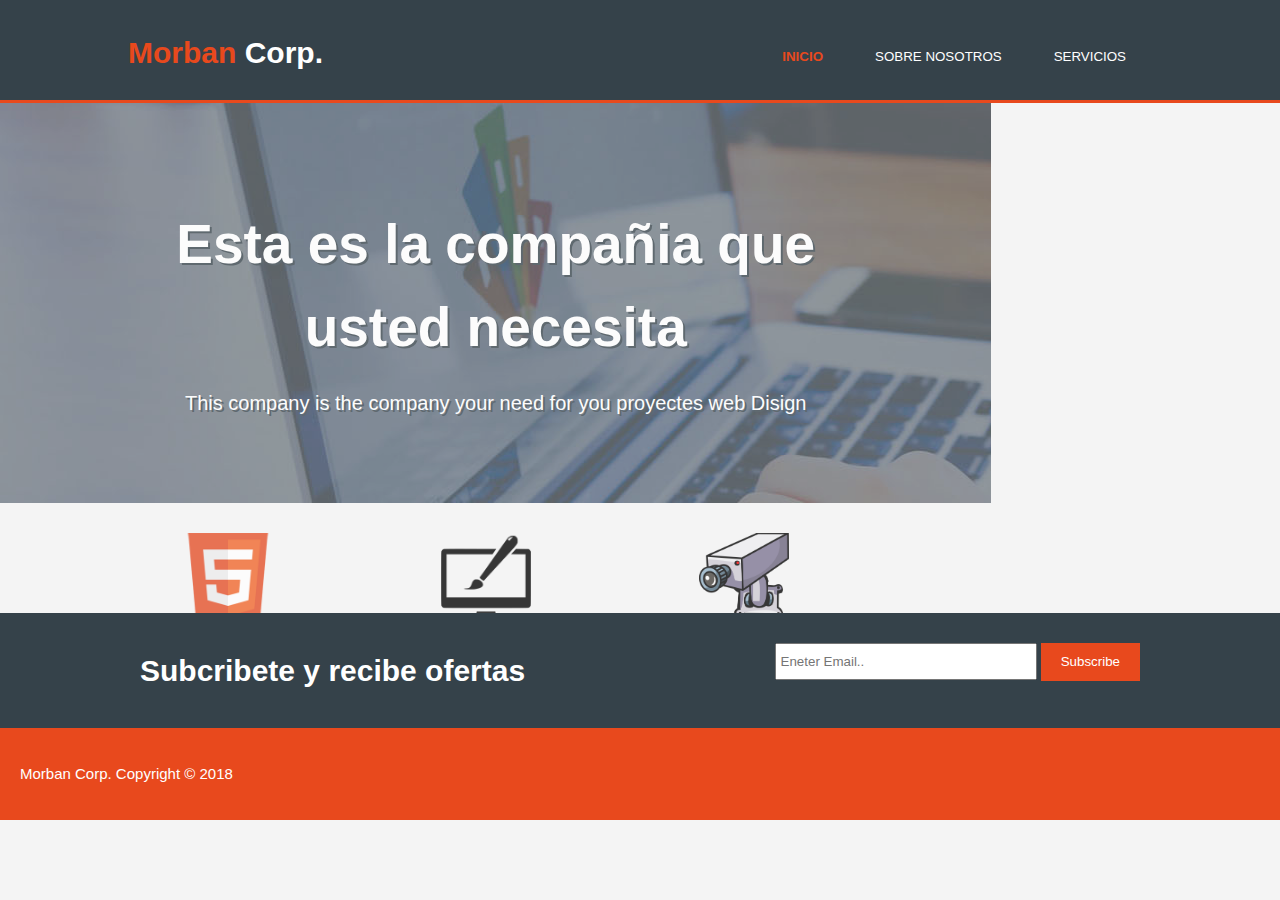
<file: Morbantec/index.html>
<!DOCTYPE html>
<html lang="en">
<head>
    <meta charset="UTF-8">
    <meta name="viewport" content="width=device-width, initial-scale=1.0">
    <meta http-equiv="X-UA-Compatible" content="ie=edge">
    <meta name="author", content="MorbaJunior">
    <title>Morban corp. | Welcome</title>
    <link rel="stylesheet" href="./css/style.css">
</head>
<body>
  
    <header>
        <div class="container">
            <div id="branding">
                <h1><a href="index.html" ><span class="highlight">Morban</span> Corp.</a></h1>
            </div>
            <nav>
                <ul>
                    <li><button class="newheader" id="home">INICIO</button></li>
                    <li><button class="newheader" id="about">SOBRE NOSOTROS</button></li>
                    <li><button class="newheader" id="services">SERVICIOS</button></li>

                </ul>

            </nav>
        </div>
    </header>
    <div class="home">
    <section id="showcase">
        <div class="container">
            <h1>Esta es la compañia que usted necesita</h1>
            <p>This company is the company your need for you proyectes web Disign</p>
       <!-- Prueba slider-->
       <!--prueba slider-->
       
        </div>

    </section>
    
    
    <section id="boxes">
        <div class="container">
            <div class="box">
                <img src="./imag/logo_html.png">
                <h3>Desarrollo Web</h3>
                <p>This company is the company your need for you proyectes web Disign</p>
            </div>
            <div class="box">
                    <img src="./imag/logo_brush.png">
                    <h3>Soporte Tecnico</h3>
                    <p>This company is the company your need for you proyectes web Disign</p>
            </div>
            <div class="box">
                    <img src="./imag/Security_Camera.png">
                    <h3>Camara De Seguridad</h3>
                    <p>This company is the company your need for you proyectes web Disign</p>
            </div>
        
        </div>
    </section>
    </div>
    
    <!-- About -->

    <div class="about">

    <section id="main">
            <div class="container">
                <article id="main-col">
                    <h1 class="page-title">About Us</h1>
                    <p>
                            A common English usage misconception is that a paragraph has three to five sentences; single-word paragraphs can be seen in some professional writing, and journalists often use single-sentence paragraphs.[7]
    
                            The crafting of clear, coherent paragraphs is the subject of considerable stylistic debate. Forms generally vary among types of writing. For example, newspapers, scientific journals, and fictional essays have somewhat different conventions for the placement of paragraph breaks.
                            
                            English students are sometimes taught that a paragraph should have a topic sentence or "main idea", preferably first, and multiple "supporting" or "detail" sentences which explain or supply evidence. One technique of this type, intended for essay writing, is known as the Schaffer paragraph. For example, the following excerpt from Dr. Samuel Johnson's Lives of the English Poets, the first sentence is the main idea: that Joseph Addison is a skilled "describer of life and manners". The succeeding sentences are details that support and explain the main idea in a specific way.
                            
                    </p>
                    <div class="dark">
                    <p>                        As a describer of life and manners, he must be allowed to stand perhaps the first of the first rank. His humour, which, as Steele observes, is peculiar to himself, is so happily diffused as to give the grace of novelty to domestic scenes and daily occurrences. He never "o'ersteps the modesty of nature," nor raises merriment or wonder by the violation of truth. His figures neither divert by distortion nor amaze by aggravation. He copies life with so much fidelity that he can be hardly said to invent; yet his exhibitions have an air so much original, that it is difficult to suppose them not merely the product of imagination.
                        </p>
                    </div>
                </article>
                <aside id="sidebar">
                    <div class="dark">
    
                    <h3>What we Do</h3>
    
                    <p>                        A common English usage misconception is that a paragraph has three to five sentences; single-word paragraphs can be seen in some professional writing, and journalists often use single-sentence paragraphs.[7]
                        </p>
                    </div>
                </aside>
            
            </div>
        </section>
        </div>
        

    <!--services-->
    
    <div class="services"> 

            <section id="main">
                    <div class="container">
                        <article id="main-col">
                            <h1 class="page-title">Services</h1>
                            
                            <ul id="services">
                                <li>
                                    <h2>Paginas web</h2>
                                    <p></p>
                                    <button class="btn" id="pwi"><h4> Informativa</h4> </button>
                                    <button class="btn" id="pwis"><h4>Avanzada</h4></button>
                                    <button class="btn" id="pwt"><h4> Tienda Online</h4></button>
                                    <button class="btn" id="pwta"><h4> Tienda Online Avanzada</h4></button>
                                                       
                                    <div class="pwi">  
                                        <h4> Informativa</h4>
                                        <p>-Diseño web</p>
                                        <p>-Hosting y Dominio (1 año)</p>
                                    
                                    <p>Pricing: $400 - $600</p>                    
                                    </div>  
                                   
                                   <div class="pwis">
                                        <h4> Avanzada</h4>                            
                                        <p>-Diseño web</p>
                                        <p>-Hosting y Dominio (1 año)</p>
                                        <p>Soporte tecnico</p>
                                        <p>Mantenimiento</p>
            
                                    <p>Pricing: $100 al inicio del proyecto y $50 dólares mensuales.</p>
                                    </div>
                                    <div class="pwt" id="pwt">
                                       <h4> Tienda Online</h4>
                                        <p>-Diseño web.</p>
                                        <p>-Hosting y Dominio (1 año).</p>
                                        <p>-Cupones de descuento.</p>
                                        <p>-Protector de carito de compra abandonado.</p>
                                        <p>-Caculos automáticos de impuestos.</p>
                                        <p>-Gestión de inventario. </p>
                                        <p>-Herramientas de SEO.</p>
                                        <p>-Herramientas para redes sociales.</p>    
                                        <p>-Grupos de precios mayoristas.</p> 
                                        <p>-Cree Pedidos.</p>
                                        <p>-Entrenamiento de uso. </p>
                                   <p>Pricing: $1500.</p>
            
                                </div>
            
                                   
                                   <div class="pwta" id="pwta">
                                        <h4> Tienda Online Avanzada</h4>
                                        <p>-Diseño web.</p>
                                        <p>-Hosting y Dominio (1 año).</p>
                                        <p>-Cupones de descuento.</p>
                                        <p>-Protector de carito de compra abandonado.</p>
                                        <p>-Caculos automáticos de impuestos.</p>
                                        <p>-Gestión de inventario. </p>
                                        <p>-Herramientas de SEO.</p>
                                        <p>-Herramientas para redes sociales.</p>    
                                        <p>-Grupos de precios mayoristas.</p> 
                                        <p>-Cree Pedidos.</p>
                                        <p>-Entrenamiento de uso. </p>
                                   <p>Pricing: 500 al inicio del proyecto y $200 dólares mensuales.</p>
                                    </div>
                                </li>
                                <li>
                                    <h3>Soporte Tecnico</h3>
                                    <p> A common English usage misconception is that a paragraph has three to five sentences; single-word paragraphs can be seen in some professional writing, and journalists often use single-sentence paragraphs</p>
                                    <p>Pricing: $250 per month</p>
                                </li>
                                <li>
                                    <h3>Camaras De Seguridad</h3>
                                    <p> A common English usage misconception is that a paragraph has three to five sentences; single-word paragraphs can be seen in some professional writing, and journalists often use single-sentence paragraphs</p>
                                    <p>Pricing: $25 per month</p>
                                </li>
              
                            </ul>
                        </article>
                        <aside id="sidebar">
                            <div class="dark">
            
                            <h3>Hacer preguntas</h3>
                            <form class="quote">
                                <div>
                                    <label>Name</label><br>
                                    <input type="text" placeholder="Name">
                                </div>
                                <div>
                                    <label>Email</label><br>
                                    <input type="text" placeholder="Email Address">
                                </div>
                                <div>
                                    <label>Message</label><br>
                                    <textarea placeholder="Message"></textarea>
                                </div>
                                <button class="button_1" type="submit">Send</button>
                            </form>
            
                            
                            </div>
                        </aside>
                    
                    </div>
                </section>


    </div>
                          
   

     <!--services-->

    </section>
    <section id="newsletter">
            <div class="container">
                <h1>Subcribete y recibe ofertas</h1>
                <form action="">
                    <input type="email" placeholder="Eneter Email..">
                    <button type="submit" class="button_1">Subscribe</button>
    
                </form>
            </div>
        </section>
        
     <script src="https://code.jquery.com/jquery-3.3.1.min.js"></script>
      <script src="./js/script.js"></script>

    <footer>
        <p>Morban Corp. Copyright &copy; 2018</p>


    </footer>

</body>
</html>
</file>
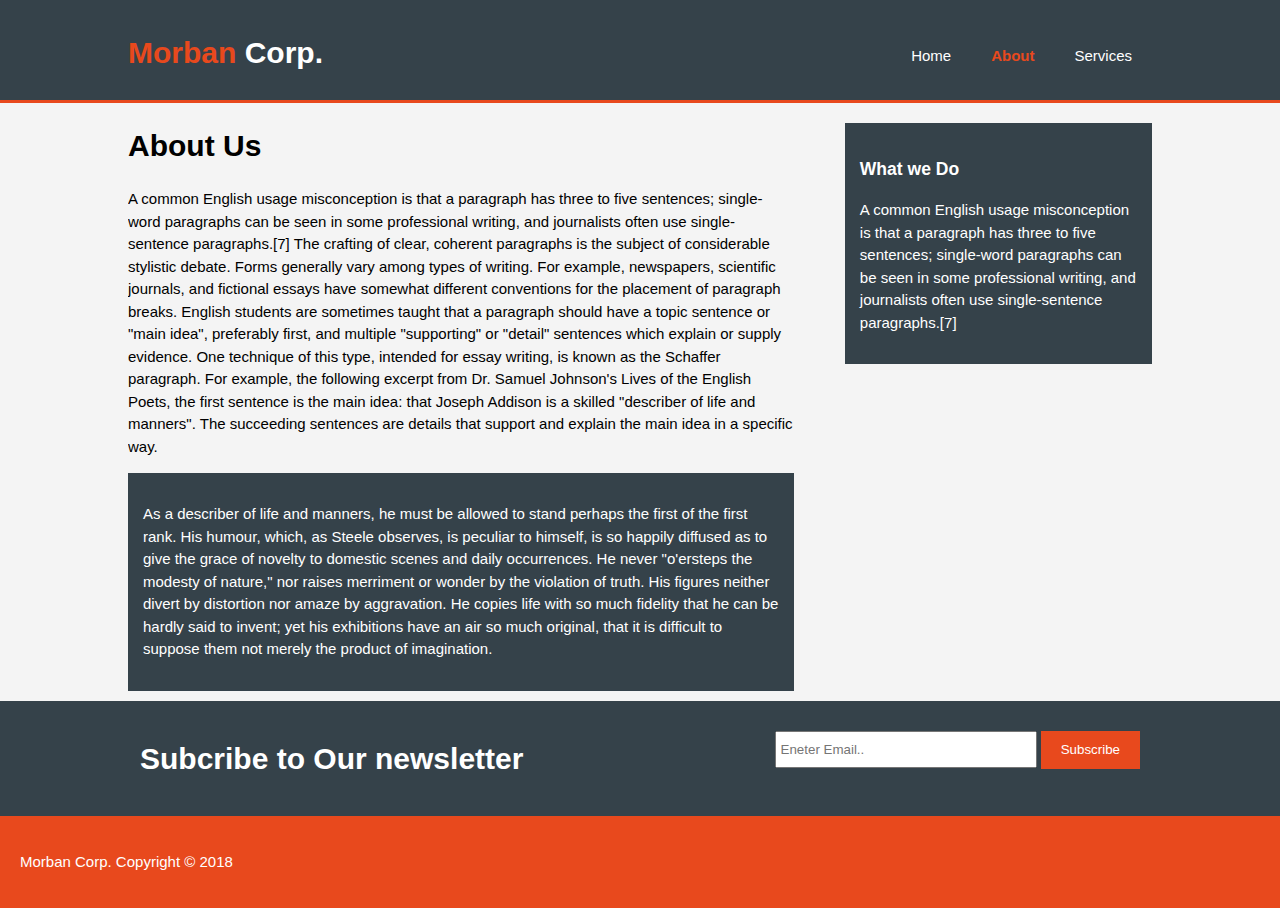
<file: Morbantec/about.html>
<!DOCTYPE html>
<html lang="en">
<head>
    <meta charset="UTF-8">
    <meta name="viewport" content="width=device-width, initial-scale=1.0">
    <meta http-equiv="X-UA-Compatible" content="ie=edge">
    <meta name="author", content="MorbaJunior">
    <title>Morban corp. | About</title>
    <link rel="stylesheet" href="./css/style.css">
</head>
<body>
    <header>
        <div class="container">
            <div id="branding">
                <h1><span class="highlight">Morban</span> Corp.</h1>
            </div>
            <nav>
                <ul>
                    <li><a href="index.html" >Home</a></li>
                    <li class="current"><a href="about.html">About</a></li>
                    <li><a href="services.html">Services</a></li>

                </ul>

            </nav>
        </div>
    </header>
    
    <section id="main">
        <div class="container">
            <article id="main-col">
                <h1 class="page-title">About Us</h1>
                <p>
                        A common English usage misconception is that a paragraph has three to five sentences; single-word paragraphs can be seen in some professional writing, and journalists often use single-sentence paragraphs.[7]

                        The crafting of clear, coherent paragraphs is the subject of considerable stylistic debate. Forms generally vary among types of writing. For example, newspapers, scientific journals, and fictional essays have somewhat different conventions for the placement of paragraph breaks.
                        
                        English students are sometimes taught that a paragraph should have a topic sentence or "main idea", preferably first, and multiple "supporting" or "detail" sentences which explain or supply evidence. One technique of this type, intended for essay writing, is known as the Schaffer paragraph. For example, the following excerpt from Dr. Samuel Johnson's Lives of the English Poets, the first sentence is the main idea: that Joseph Addison is a skilled "describer of life and manners". The succeeding sentences are details that support and explain the main idea in a specific way.
                        
                </p>
                <div class="dark">
                <p>                        As a describer of life and manners, he must be allowed to stand perhaps the first of the first rank. His humour, which, as Steele observes, is peculiar to himself, is so happily diffused as to give the grace of novelty to domestic scenes and daily occurrences. He never "o'ersteps the modesty of nature," nor raises merriment or wonder by the violation of truth. His figures neither divert by distortion nor amaze by aggravation. He copies life with so much fidelity that he can be hardly said to invent; yet his exhibitions have an air so much original, that it is difficult to suppose them not merely the product of imagination.
                    </p>
                </div>
            </article>
            <aside id="sidebar">
                <div class="dark">

                <h3>What we Do</h3>

                <p>                        A common English usage misconception is that a paragraph has three to five sentences; single-word paragraphs can be seen in some professional writing, and journalists often use single-sentence paragraphs.[7]
                    </p>
                </div>
            </aside>
        
        </div>
    </section>
    <section id="newsletter">
            <div class="container">
                <h1>Subcribe to Our newsletter</h1>
                <form action="">
                    <input type="email" placeholder="Eneter Email..">
                    <button type="submit" class="button_1">Subscribe</button>
    
                </form>
            </div>
        </section>
        
    <footer>
        <p>Morban Corp. Copyright &copy; 2018</p>


    </footer>

</body>
</html>
</file>
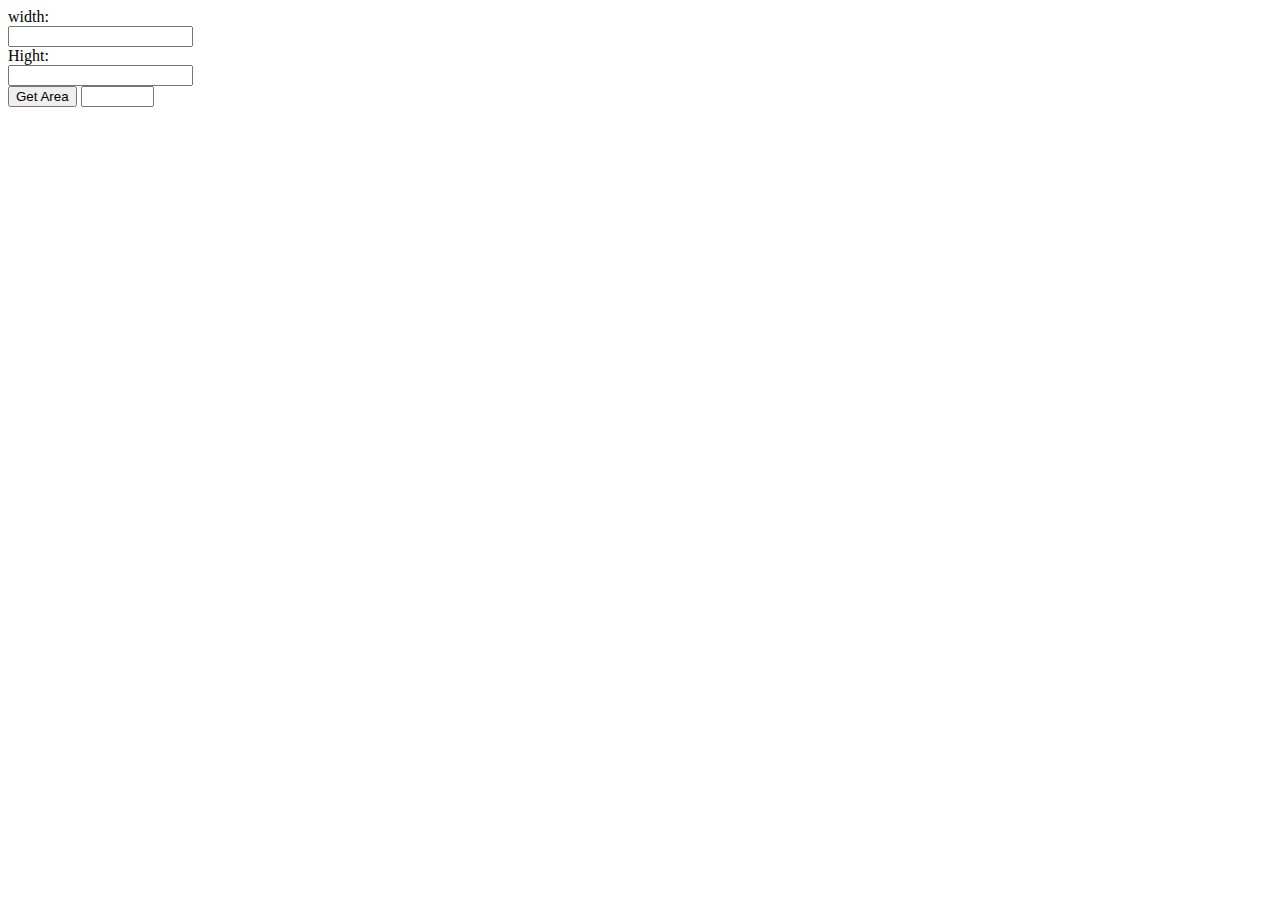
<file: Morbantec/base.html>
<!DOCTYPE html>
<html lang="en">
<head>
    <meta charset="UTF-8">
    <meta name="viewport" content="width=device-width, initial-scale=1.0">
    <meta http-equiv="X-UA-Compatible" content="ie=edge">
    <title>Document</title>
    <script src="./js/script1.js"></script>
</head>
<body>
    <form>
        width: <br>
        <input type="number" id="Width"><br>
        Hight: <br>
        <input type="number" id="Hight">
        <br>
        <input type="Button" onclick="calc()" value="Get Area">
        <input type="text" id="answer" size="6px">
    </form>
    
</body>
</html>
</file>
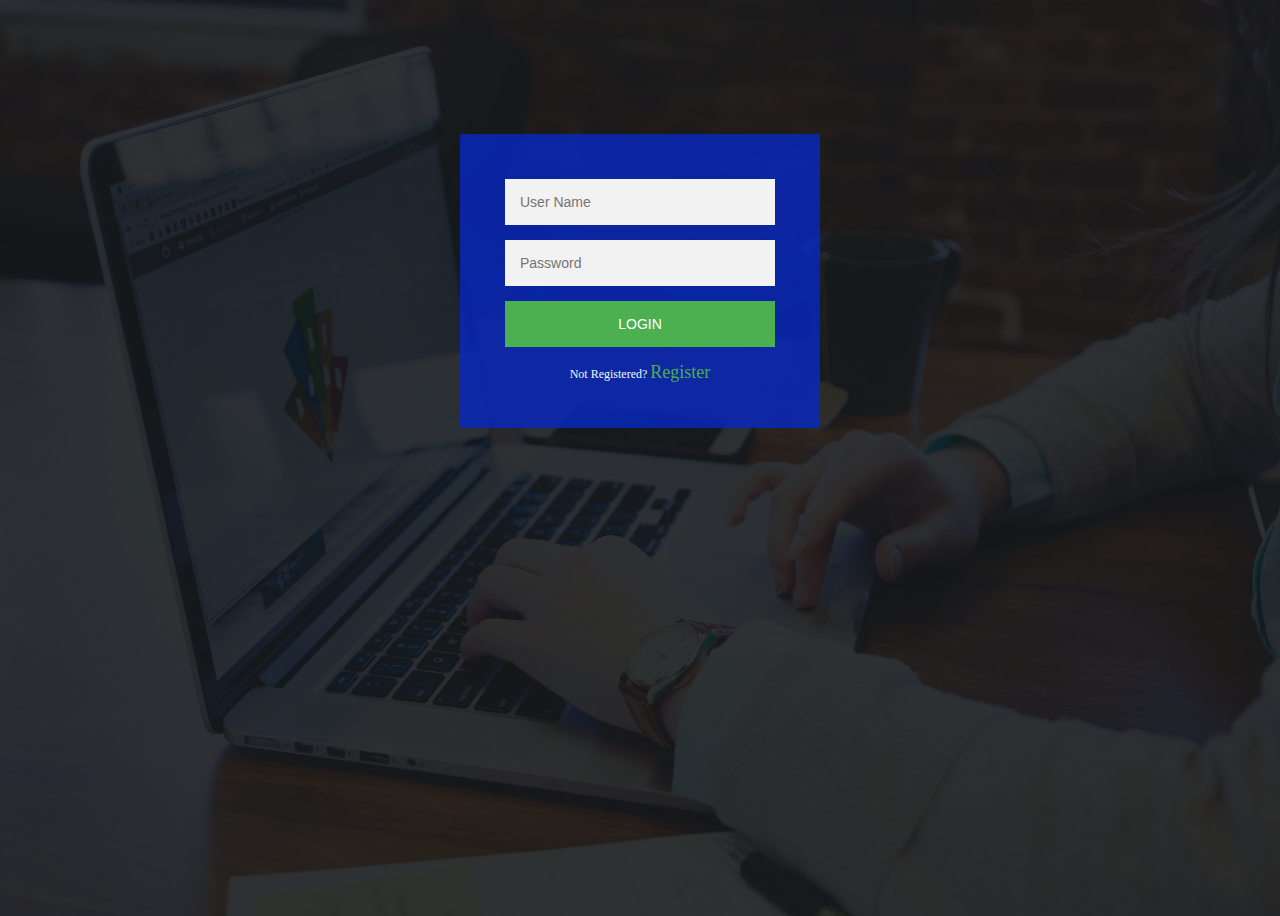
<file: Morbantec/login.html>
<!DOCTYPE html>
<html lang="en">
<head>
    <meta charset="UTF-8">
    <meta name="viewport" content="width=device-width, initial-scale=1.0">
    <meta http-equiv="X-UA-Compatible" content="ie=edge">
    <title>Login and Registration Form Design</title>
    <link rel="stylesheet" href="./css/style1.css">
</head>
<body>
    <div class="login-page">
        <div class="form">
            <form class="register-form">
                <input type="text" placeholder="User Name">
                <input type="password" placeholder="Password">
                <input type="text" placeholder="email id">
                <button>Create</button>
                <p class="message">Already Registered? <a href="#">Login</a></p>
            </form>
            <form class="login-form">
                <input type="text" placeholder="User Name">
                <input type="paassword" placeholder="Password">
                <button>Login</button>
                <p class="message">Not Registered? <a href="#">Register</a></p>
            </form>
        </div>
    </div>

    <script src="https://code.jquery.com/jquery-3.3.1.min.js"></script>
      <script src="./js/script.js"></script>
</body>
</html>
</file>
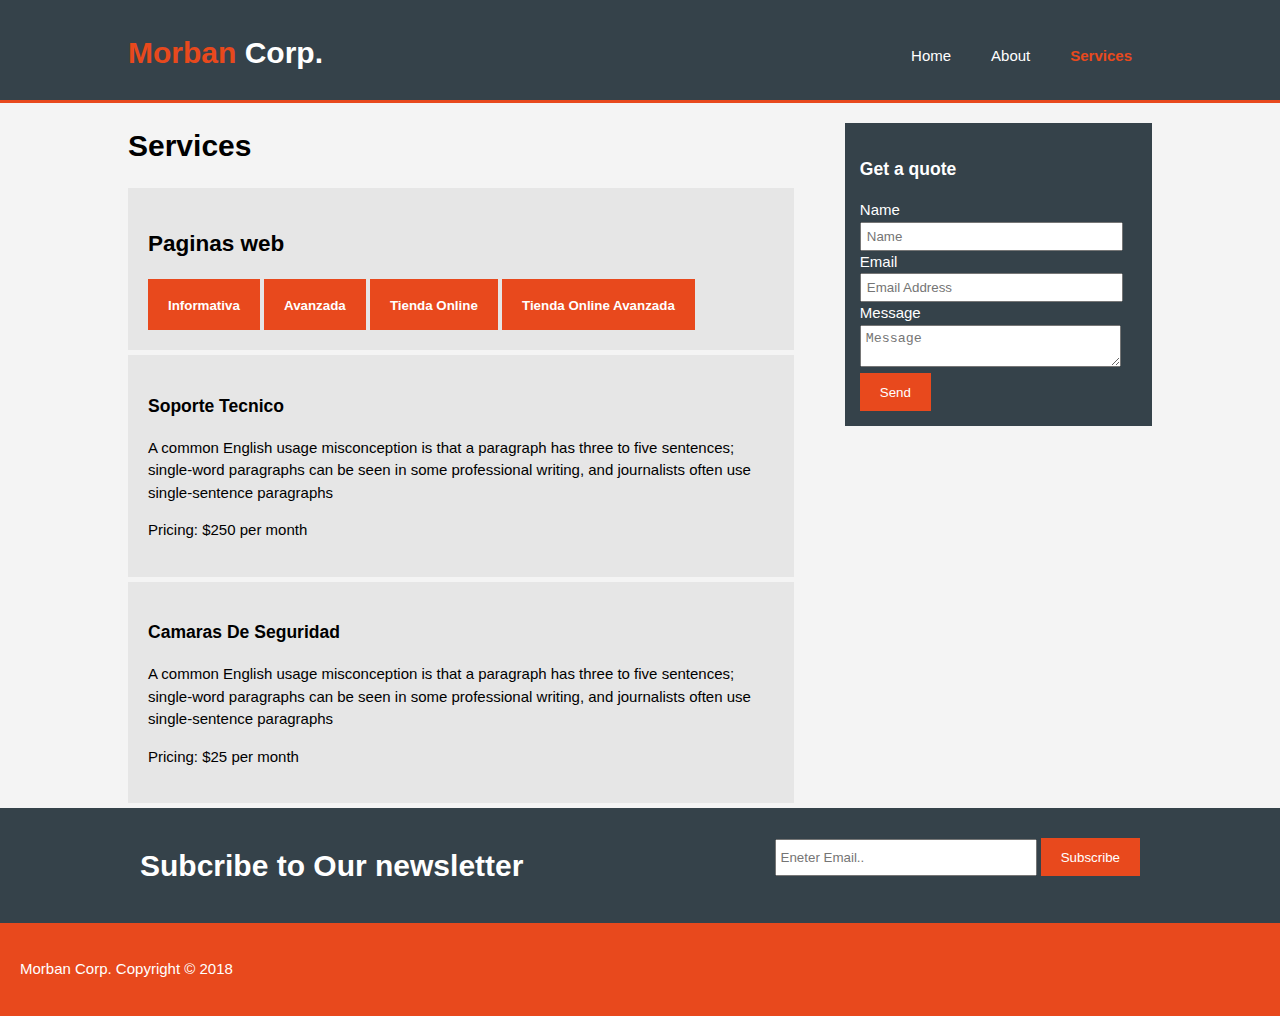
<file: Morbantec/services.html>
<!DOCTYPE html>
<html lang="en">
<head>
    <meta charset="UTF-8">
    <meta name="viewport" content="width=device-width, initial-scale=1.0">
    <meta http-equiv="X-UA-Compatible" content="ie=edge">
    <meta name="author", content="MorbaJunior">
    <title>Morban corp. | Services</title>
    <link rel="stylesheet" href="./css/style.css">
</head>
<body>
    <header>
        <div class="container">
            <div id="branding">
                <h1><span class="highlight">Morban</span> Corp.</h1>
            </div>
            <nav>
                <ul>
                    <li><a href="index.html" >Home</a></li>
                    <li><a href="about.html">About</a></li>
                    <li  class="current"><a href="services.html">Services</a></li>

                </ul>

            </nav>
        </div>
    </header>
    
    <section id="main">
        <div class="container">
            <article id="main-col">
                <h1 class="page-title">Services</h1>
                
                <ul id="services">
                    <li>
                        <h2>Paginas web</h2>
                        <p></p>
                        <button class="btn" id="pwi"><h4> Informativa</h4> </button>
                        <button class="btn" id="pwis"><h4>Avanzada</h4></button>
                        <button class="btn" id="pwt"><h4> Tienda Online</h4></button>
                        <button class="btn" id="pwta"><h4> Tienda Online Avanzada</h4></button>
                                           
                        <div class="pwi">  
                            <h4> Informativa</h4>
                            <p>-Diseño web</p>
                            <p>-Hosting y Dominio (1 año)</p>
                        
                        <p>Pricing: $400 - $600</p>                    
                        </div>  
                       
                       <div class="pwis">
                            <h4> Avanzada</h4>                            
                            <p>-Diseño web</p>
                            <p>-Hosting y Dominio (1 año)</p>
                            <p>Soporte tecnico</p>
                            <p>Mantenimiento</p>

                        <p>Pricing: $100 al inicio del proyecto y $50 dólares mensuales.</p>
                        </div>
                        <div class="pwt" id="pwt">
                           <h4> Tienda Online</h4>
                            <p>-Diseño web.</p>
                            <p>-Hosting y Dominio (1 año).</p>
                            <p>-Cupones de descuento.</p>
                            <p>-Protector de carito de compra abandonado.</p>
                            <p>-Caculos automáticos de impuestos.</p>
                            <p>-Gestión de inventario. </p>
                            <p>-Herramientas de SEO.</p>
                            <p>-Herramientas para redes sociales.</p>    
                            <p>-Grupos de precios mayoristas.</p> 
                            <p>-Cree Pedidos.</p>
                            <p>-Entrenamiento de uso. </p>
                       <p>Pricing: $1500.</p>

                    </div>

                       
                       <div class="pwta" id="pwta">
                            <h4> Tienda Online Avanzada</h4>
                            <p>-Diseño web.</p>
                            <p>-Hosting y Dominio (1 año).</p>
                            <p>-Cupones de descuento.</p>
                            <p>-Protector de carito de compra abandonado.</p>
                            <p>-Caculos automáticos de impuestos.</p>
                            <p>-Gestión de inventario. </p>
                            <p>-Herramientas de SEO.</p>
                            <p>-Herramientas para redes sociales.</p>    
                            <p>-Grupos de precios mayoristas.</p> 
                            <p>-Cree Pedidos.</p>
                            <p>-Entrenamiento de uso. </p>
                       <p>Pricing: 500 al inicio del proyecto y $200 dólares mensuales.</p>
                        </div>
                    </li>
                    <li>
                        <h3>Soporte Tecnico</h3>
                        <p> A common English usage misconception is that a paragraph has three to five sentences; single-word paragraphs can be seen in some professional writing, and journalists often use single-sentence paragraphs</p>
                        <p>Pricing: $250 per month</p>
                    </li>
                    <li>
                        <h3>Camaras De Seguridad</h3>
                        <p> A common English usage misconception is that a paragraph has three to five sentences; single-word paragraphs can be seen in some professional writing, and journalists often use single-sentence paragraphs</p>
                        <p>Pricing: $25 per month</p>
                    </li>
  
                </ul>
            </article>
            <aside id="sidebar">
                <div class="dark">

                <h3>Get a quote</h3>
                <form class="quote">
                    <div>
                        <label>Name</label><br>
                        <input type="text" placeholder="Name">
                    </div>
                    <div>
                        <label>Email</label><br>
                        <input type="text" placeholder="Email Address">
                    </div>
                    <div>
                        <label>Message</label><br>
                        <textarea placeholder="Message"></textarea>
                    </div>
                    <button class="button_1" type="submit">Send</button>
                </form>

                
                </div>
            </aside>
        
        </div>
    </section>
    <section id="newsletter">
            <div class="container">
                <h1>Subcribe to Our newsletter</h1>
                <form action="">
                    <input type="email" placeholder="Eneter Email..">
                    <button type="submit" class="button_1">Subscribe</button>
    
                </form>
            </div>
        </section>
        
    <footer>
        <p>Morban Corp. Copyright &copy; 2018</p>


    </footer>
    <script src="https://code.jquery.com/jquery-3.3.1.min.js"></script>
      <script src="./js/script.js"></script>

</body>
</html>
</file>
<file: Morbantec/css/style.css>
body{

    font: 15px/1.5 Arial, Helvetica, sans-serif;
    padding: 0%;
    margin: 0%;
    background-color: #f4f4f4;
}

/*Global div*/

.container{

    width: 80%;
    margin: auto;
    overflow: auto;

    
}

.dark{
    padding: 15px;
    background: #35424a;
    color: #ffffff;
    margin-bottom: 10px;
    margin-top: 10px;
}

ul{
    margin: 0;
    padding: 0;
}

.button_1{
    height: 38px;
    background: #e8491d;
    border: 0;
    padding-left: 20px;
    padding-right:20px;
    color: #ffffff;
}

/*Header*/

header{

    background: #35424a;
    color: #ffffff;
    padding-top:30px;
    min-height: 70px;
    border-bottom: #e8491d 3px solid;

}

.newheader{
    background: #35424a;
    color: #ffffff;
    border: none;
    outline: 0;
            
    
}
.newheader:hover{

    color: cccccc;
    font-weight: bold;
}

header a{

    color: #ffffff;
    text-decoration: none;
    
}


header li{
    float: left;
    display: inline;
    padding: 0 20px 0 20px;
}

header #branding{
    float: left;

}

header #branding h1{
    margin: 0;
}

header nav{
    float: right;
    margin-top: 15px;
}

header .highlight, header .current a{

    color: #e8491d;
    font-weight: bold;
}

header a:hover{

    color: cccccc;
    font-weight: bold;
}

/*Showcase*/


/*Sidebar*/
aside#sidebar{
    float: right;
    width: 30%;
    margin-top: 10px;

}

aside#sidebar .quote input, aside#sidebar .quote textarea{
    width: 90%;
    padding: 5px;
}

article#main-col{
    float: left;
    width: 65%;
}

/*Servics*/
ul#services li{
    list-style: none;
    padding: 20px;
    border: #cccccc solid ipx;
    margin-bottom: 5px;
    background: #e6e6e6;
}

#showcase{
    min-height: 400px;
    background: url('../imag/showcase.jpg') no-repeat 0 -400px;
    text-align: center;
    color:#ffffff;
    text-shadow:2px 2px #35424a;
}


#showcase h1{
    margin-top: 100px;
    font-size: 55px;
    margin-bottom: 10px;
}

#showcase p{
    font-size: 20px;
}

#newsletter{
    padding:15px;
    color: #ffffff;
    background: #35424a;
}

#newsletter h1{
    float: left;
}

#newsletter form{
    float: right;
    margin-top: 15px;
}

#newsletter input[type="email"]{
    padding: 4px;
    height: 25px;
    width: 250px;
}

/*Boxes*/

#boxes{
    margin-top: 20px;
}

#boxes .box{
    float: left;
    text-align: center;
    width: 30%;
    padding: 10px;
}

#boxes .box img{
    width: 90px;
}

footer{
    padding: 20px;
    margin-top: 0px;
    color: #ffffff;
    background-color: #e8491d;
    text-align:left;
}

/*probando*/

.pwi, .pwis, .pwt, .pwta, .about, .services,.about{
    display: none;
}

.btn{
    height: 38px;
    background: #e8491d;
    border: 0;
    padding-left: 20px;
    padding-right:20px;
    padding-bottom: 50px;
    color: #ffffff;
    
}
.btn h4{
    text-align: center;
}



/*Media Queries*/

@media(max-width: 768px){
    header #branding,
    header nav, 
    header nav li,
    #newsletter h1,
    #newsletter form,
    #boxes .box, 
    article#main-col,
    aside#sidebar{
        float: none;
        text-align: center;
        width: 100%;
    }

    header{
        padding-bottom: 20px;
    }

    #showcase h1{
        margin-top: 40px;
    }

    #newsletter button,.quote button{
       
        width: 100%;
        display: block;
    }

    #newsletter form input[type="email"], .quote input, .quote textarea{
        width: 97%;
        margin-bottom: 3px;
        
    }
}

/*slider prueba*/
</file>
<file: Morbantec/css/style1.css>
body{
    background-image: linear-gradient(rgba(0,0,0,0.6),rgba(0,0,0,0.6)),url('../imag/showcase.jpg') ;
    height: 100vh;
    background-size: cover;
    background-position: center;
}

.login-page{

    width: 360px;
    padding: 10%;
    margin: auto;
}

.form{
    position: relative;
    z-index: 1;
    background: rgba(7,40,195,0.8);
    max-width: 360px;
    margin: 0 auto 100px;
    padding: 45px;
    text-align: center;
}

.form input{
    font-family: "Roboto", sans-serif;
    outline: 1;
    background: #f2f2f2;
    width: 100%;
    border:0;
    margin: 0 0 15px;
    padding: 15px;
    box-sizing: border-box;
    font-size: 14px;
}

.form button{
    font-family: "Roboto", sans-serif;
    text-transform: uppercase;
    outline: 0;
    background: #4CAF50;
    width: 100%;
    border: 0;
    padding: 15PX;
    color: #FFFFFF;
    font-size: 14px;
    cursor: pointer;
}

.form button:hover, .form button:active{
    background: #43A047;
}

.form .message{
    margin: 15px 0 0;
    color: aliceblue;
    font-size: 12px;
}

.form .message a{
    color: #4CAF50;
    text-decoration: none;
    font-size: 18px;
}

.form .register-form{
    display: none;

}
</file>
